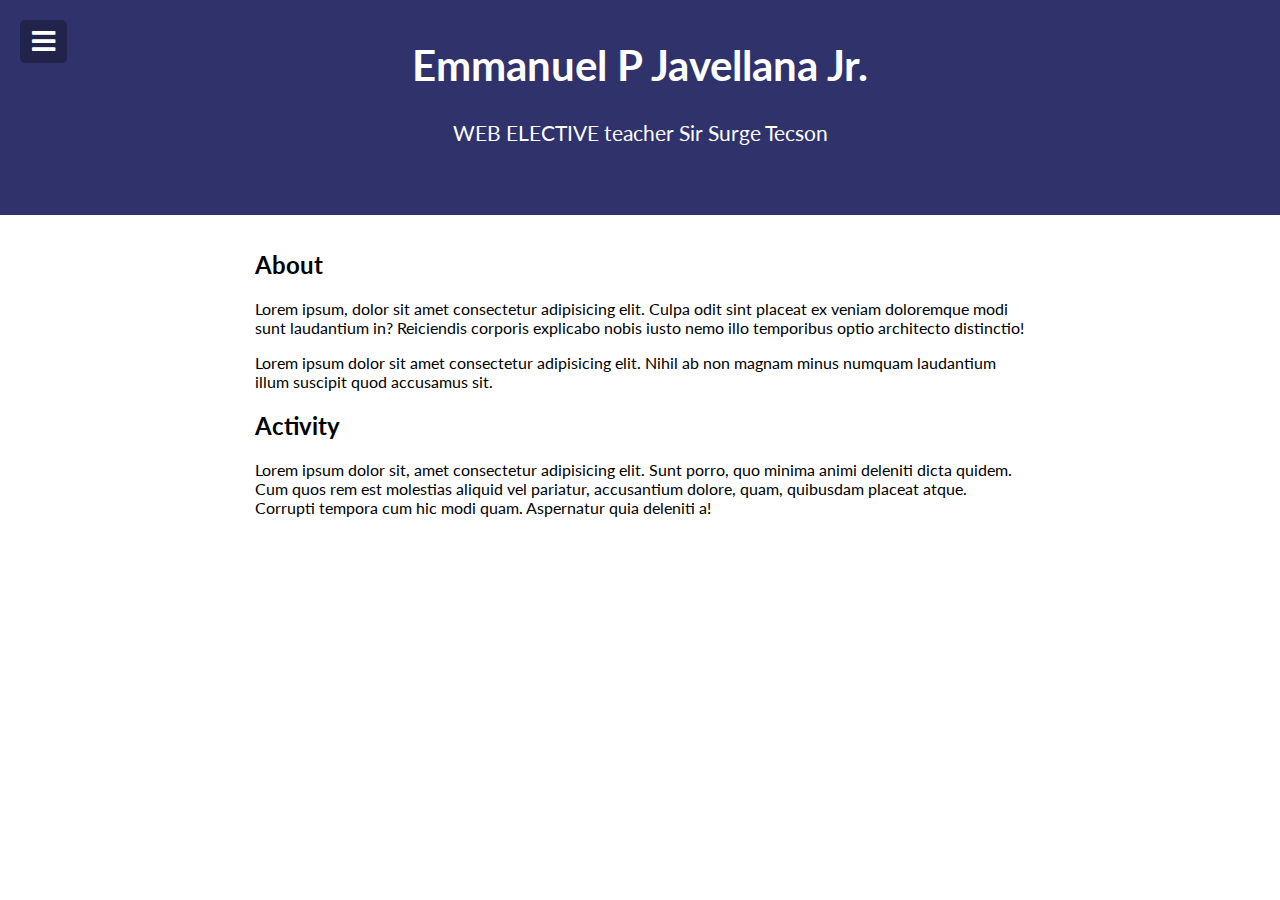
<file: index.html>
<!DOCTYPE html>
<html lang="en">
  <head>
    <meta charset="UTF-8" />
    <meta name="viewport" content="width=device-width, initial-scale=1.0" />
    <link
      rel="stylesheet"
      href="https://cdnjs.cloudflare.com/ajax/libs/font-awesome/5.15.2/css/all.min.css"
    />
    <link rel="stylesheet" href="style.css" />
    <title>My Landing Page</title>
  </head>
  <body>
    <nav>
      <div class="profile-pic">
        <img src="img\Layer 3.png" alt="" />
      </div>

      <ul>
        <li><a href="about"><h3>Home</h3></a></li>
        <li class="activities"><a href="#activities"><h3>Activities</h3></a>
          <ul>
            <li><a href="activity-1\index.html">act-1</a></li>
            <li><a href="activity-2\index.html">act-2</a></li>
            <li><a href="activity-3\index.html">act-3</a></li>
          </ul>
        
        </li>
        
      </li>
      </ul>
    </nav>

    <header>
      <button id="toggle" class="toggle">
        <i class="fa fa-bars fa-2x whiteColor"></i>
      </button>

      <h1>Emmanuel P Javellana Jr.</h1>

      <p>WEB ELECTIVE teacher Sir Surge Tecson</p>
    </header>

    <div class="container">
      <div class="about-container">
        <h2>About</h2>
        <p>
          Lorem ipsum, dolor sit amet consectetur adipisicing elit. Culpa odit
          sint placeat ex veniam doloremque modi sunt laudantium in? Reiciendis
          corporis explicabo nobis iusto nemo illo temporibus optio architecto
          distinctio!
        </p>

        <p>
          Lorem ipsum dolor sit amet consectetur adipisicing elit. Nihil ab non
          magnam minus numquam laudantium illum suscipit quod accusamus sit.
        </p>
      </div>
      <h2>Activity</h2>
      <p>
        Lorem ipsum dolor sit, amet consectetur adipisicing elit. Sunt porro,
        quo minima animi deleniti dicta quidem. Cum quos rem est molestias
        aliquid vel pariatur, accusantium dolore, quam, quibusdam placeat atque.
        Corrupti tempora cum hic modi quam. Aspernatur quia deleniti a!
      </p>
    </div>

    <script src="script.js"></script>
  </body>
</html>
</file>
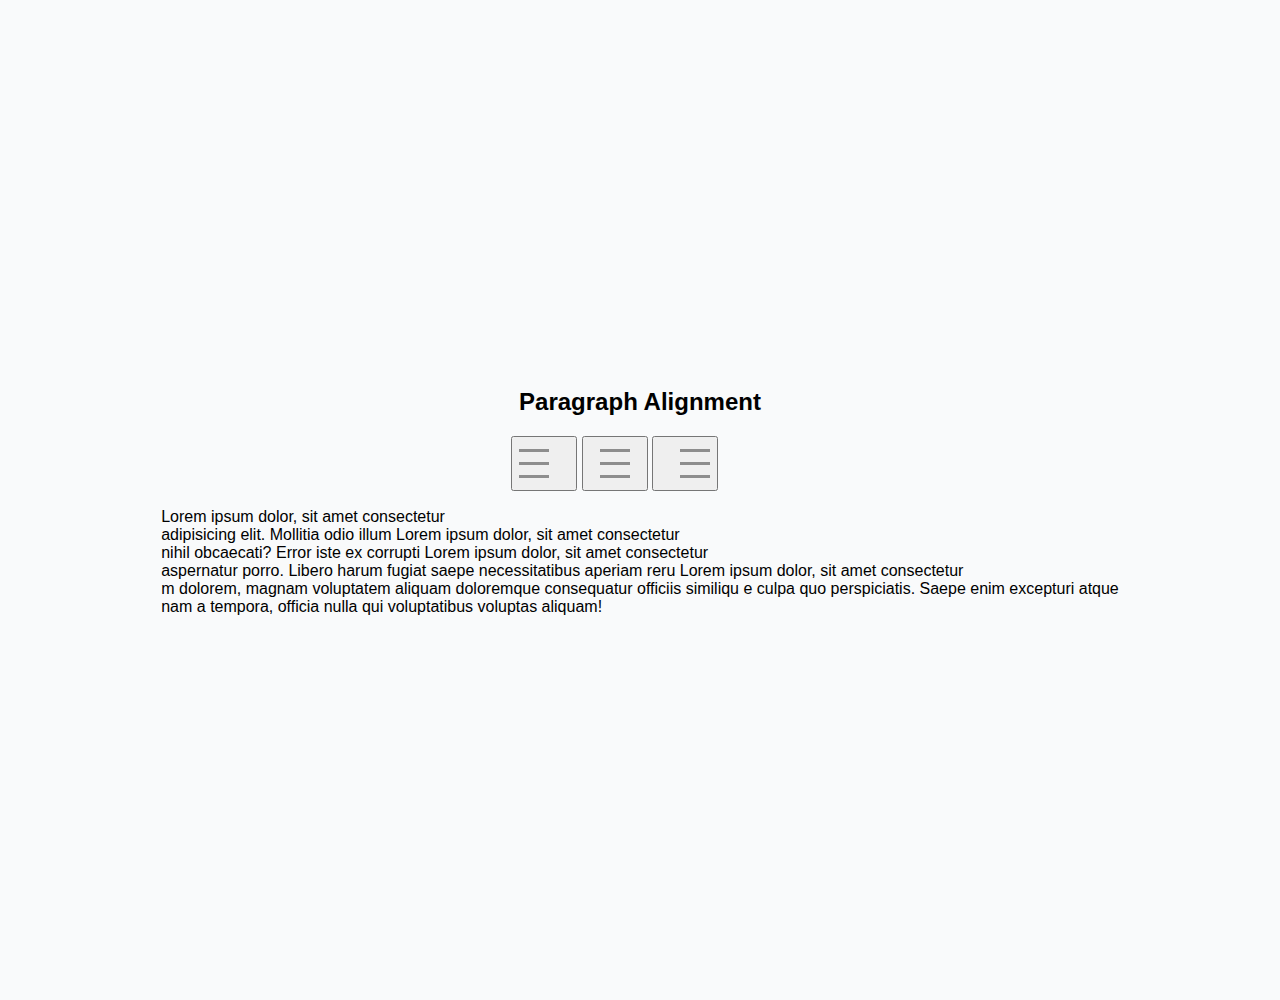
<file: activity-1/index.html>
<!DOCTYPE html>
<html lang="en">
  <head>
    <meta charset="UTF-8" />
    <meta http-equiv="X-UA-Compatible" content="IE=edge" />
    <meta name="viewport" content="width=device-width, initial-scale=1.0" />
    <link rel="stylesheet" href="style.css" />
    <title>Basic Document</title>
  </head>
  <body>
    <div class="container">
      <h2>Paragraph Alignment</h2>

      <div class="btn-container" id="btn-container">
        <button class="poem-toggler left" type="button">
          <div class="toggler-btn bar-left">
            <div class="bar bar1"></div>
            <div class="bar bar2"></div>
            <div class="bar bar3"></div>
          </div>
        </button>

        <button class="poem-toggler center" type="button">
          <div class="toggler-btn bar-center">
            <div class="bar bar1"></div>
            <div class="bar bar2"></div>
            <div class="bar bar3"></div>
          </div>
        </button>

        <button class="poem-toggler right" type="button">
          <div class="toggler-btn bar-right">
            <div class="bar bar1"></div>
            <div class="bar bar2"></div>
            <div class="bar bar3"></div>
          </div>
        </button>
      </div>

      <div class="poem-container" id="poem-container">
        <p>
          Lorem ipsum dolor, sit amet consectetur <br />
          adipisicing elit. Mollitia odio illum Lorem ipsum dolor, sit amet
          consectetur <br />
          nihil obcaecati? Error iste ex corrupti Lorem ipsum dolor, sit amet
          consectetur <br />
          aspernatur porro. Libero harum fugiat saepe necessitatibus aperiam
          reru Lorem ipsum dolor, sit amet consectetur <br />
          m dolorem, magnam voluptatem aliquam doloremque consequatur officiis
          similiqu e culpa quo perspiciatis. Saepe enim excepturi atque <br />
          nam a tempora, officia nulla qui voluptatibus voluptas aliquam!
        </p>
      </div>
    </div>
    <script src="app.js"></script>
  </body>
</html>
</file>
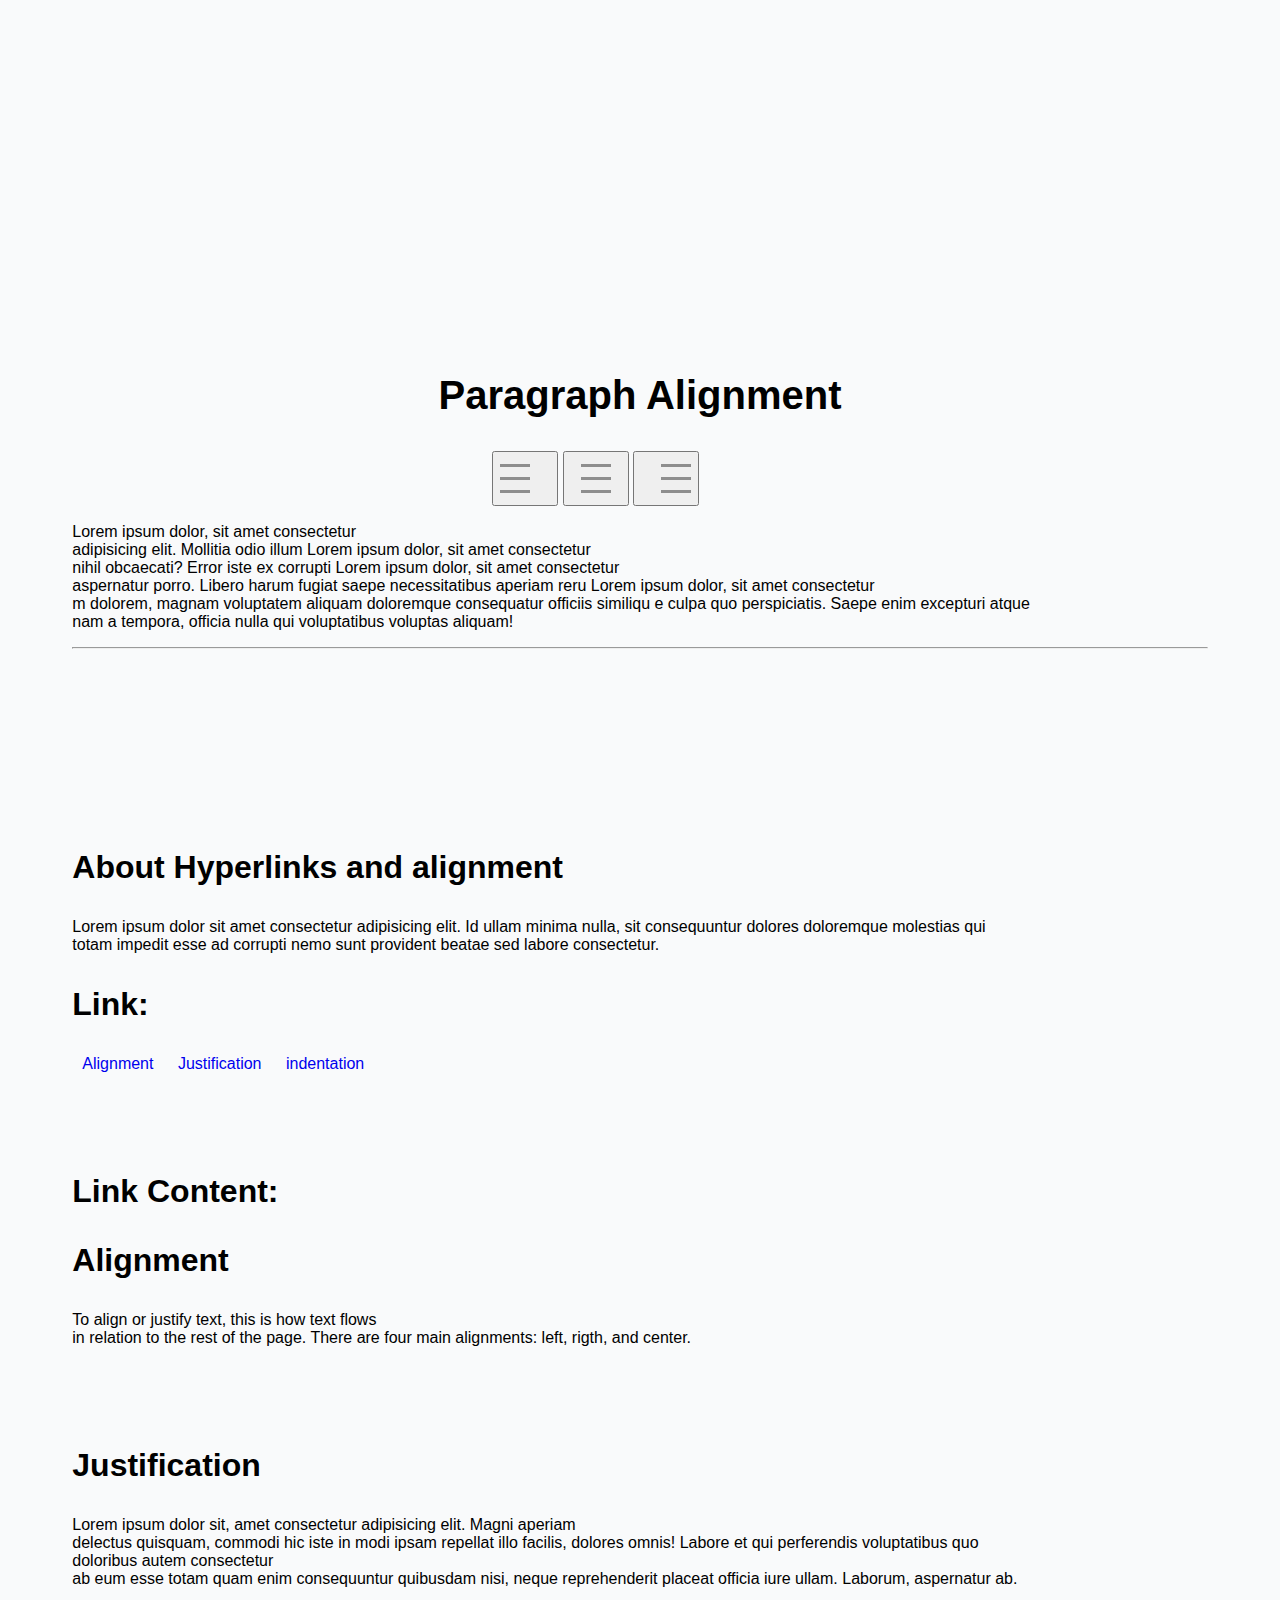
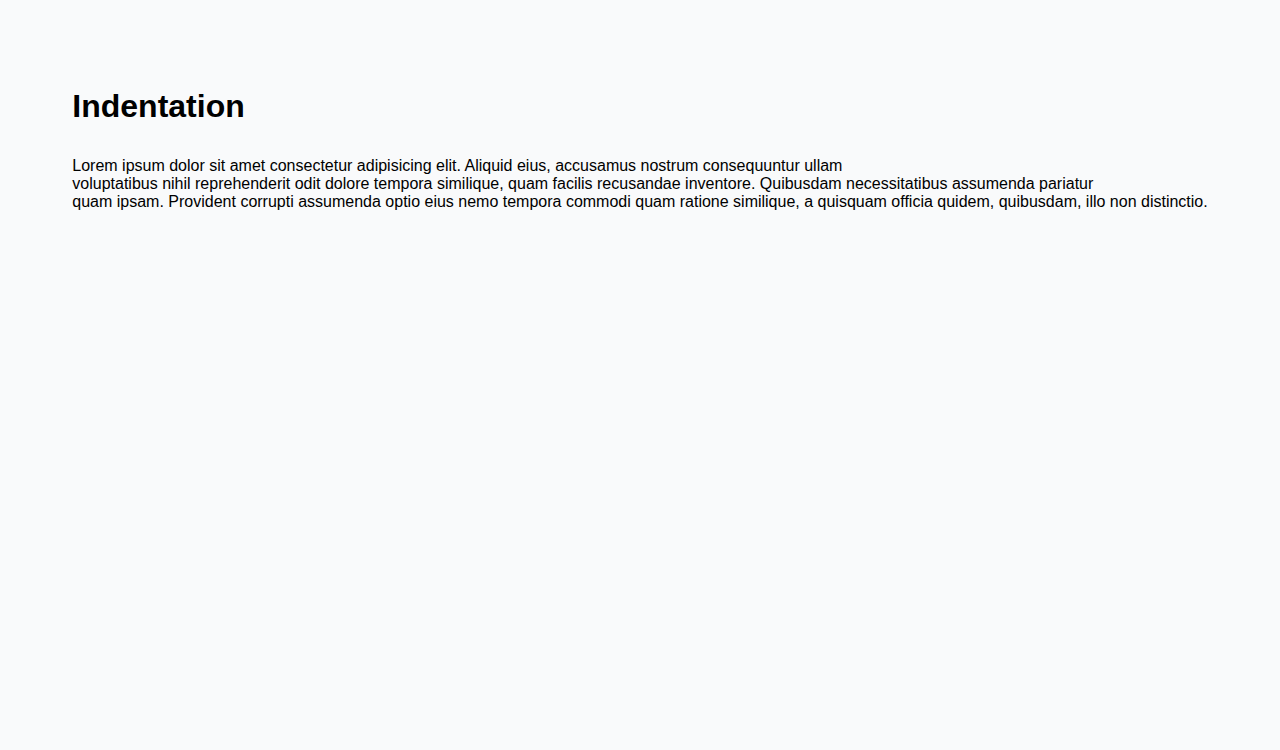
<file: activity-2/index.html>
<!DOCTYPE html>
<html lang="en">
  <head>
    <meta charset="UTF-8" />
    <meta http-equiv="X-UA-Compatible" content="IE=edge" />
    <meta name="viewport" content="width=device-width, initial-scale=1.0" />
    <link rel="stylesheet" href="style.css" />
    <title>Basic Document</title>
  </head>
  <body>
    <div class="container">
      <h2>Paragraph Alignment</h2>

      <div class="btn-container" id="btn-container">
        <button class="poem-toggler left" type="button">
          <div class="toggler-btn bar-left">
            <div class="bar bar1"></div>
            <div class="bar bar2"></div>
            <div class="bar bar3"></div>
          </div>
        </button>

        <button class="poem-toggler center" type="button">
          <div class="toggler-btn bar-center">
            <div class="bar bar1"></div>
            <div class="bar bar2"></div>
            <div class="bar bar3"></div>
          </div>
        </button>

        <button class="poem-toggler right" type="button">
          <div class="toggler-btn bar-right">
            <div class="bar bar1"></div>
            <div class="bar bar2"></div>
            <div class="bar bar3"></div>
          </div>
        </button>
      </div>

      <div class="poem-container" id="poem-container">
        <p>
          Lorem ipsum dolor, sit amet consectetur <br />
          adipisicing elit. Mollitia odio illum Lorem ipsum dolor, sit amet
          consectetur <br />
          nihil obcaecati? Error iste ex corrupti Lorem ipsum dolor, sit amet
          consectetur <br />
          aspernatur porro. Libero harum fugiat saepe necessitatibus aperiam
          reru Lorem ipsum dolor, sit amet consectetur <br />
          m dolorem, magnam voluptatem aliquam doloremque consequatur officiis
          similiqu e culpa quo perspiciatis. Saepe enim excepturi atque <br />
          nam a tempora, officia nulla qui voluptatibus voluptas aliquam!
        </p>
      </div>
      

    
    <hr />

    <div class="assignment-p2">
      <h3>About Hyperlinks and alignment</h3>
      <p>Lorem ipsum dolor sit amet consectetur adipisicing elit. Id ullam minima nulla, sit consequuntur dolores doloremque molestias qui 
        <br>
        totam impedit esse ad corrupti nemo sunt provident beatae sed labore consectetur.</p>
      <!-- link here -->
      <h3>Link:</h3>
      <div class="link-container">
        <a href="#alignment-container">Alignment</a>
        <a href="#justification-container">Justification</a>
        <a href="#indentation-container">indentation</a>
      </div>

      
      <div class="linkBody-container">
        <div class="alignment-container info" id="alignment-container">
          
      <h3>Link Content:</h3>
          <h3>Alignment</h3>
          <p>
            To align or justify text, this is how text flows <br />
            in relation to the rest of the page. There are four main
            alignments: left, rigth, and center.
          </p>
        </div>

        <div class="alignment-container info" id="justification-container">
          <h3>Justification</h3>
          <p>
            Lorem ipsum dolor sit, amet consectetur adipisicing elit. Magni aperiam <br> delectus quisquam, commodi hic iste in modi ipsam repellat illo facilis, dolores omnis! Labore et qui perferendis voluptatibus quo <br> doloribus autem consectetur
             <br> ab eum esse totam quam enim consequuntur quibusdam nisi, neque reprehenderit placeat officia iure ullam. Laborum, aspernatur ab.
          </p>
        </div>

        <div class="alignment-container info" id="indentation-container">
          <h3>Indentation</h3>
          <p>
            Lorem ipsum dolor sit amet consectetur adipisicing elit. Aliquid eius, accusamus nostrum consequuntur ullam
            <br> voluptatibus nihil reprehenderit odit dolore tempora similique, quam facilis recusandae inventore. Quibusdam necessitatibus assumenda pariatur
            <br> quam ipsam. Provident corrupti assumenda optio eius nemo tempora commodi quam ratione similique, a quisquam officia quidem, quibusdam, illo non distinctio.
          </p>
        </div>
      </div>
    </div>
    
  </div>
    <script src="app.js"></script>
  </body>
</html>
</file>
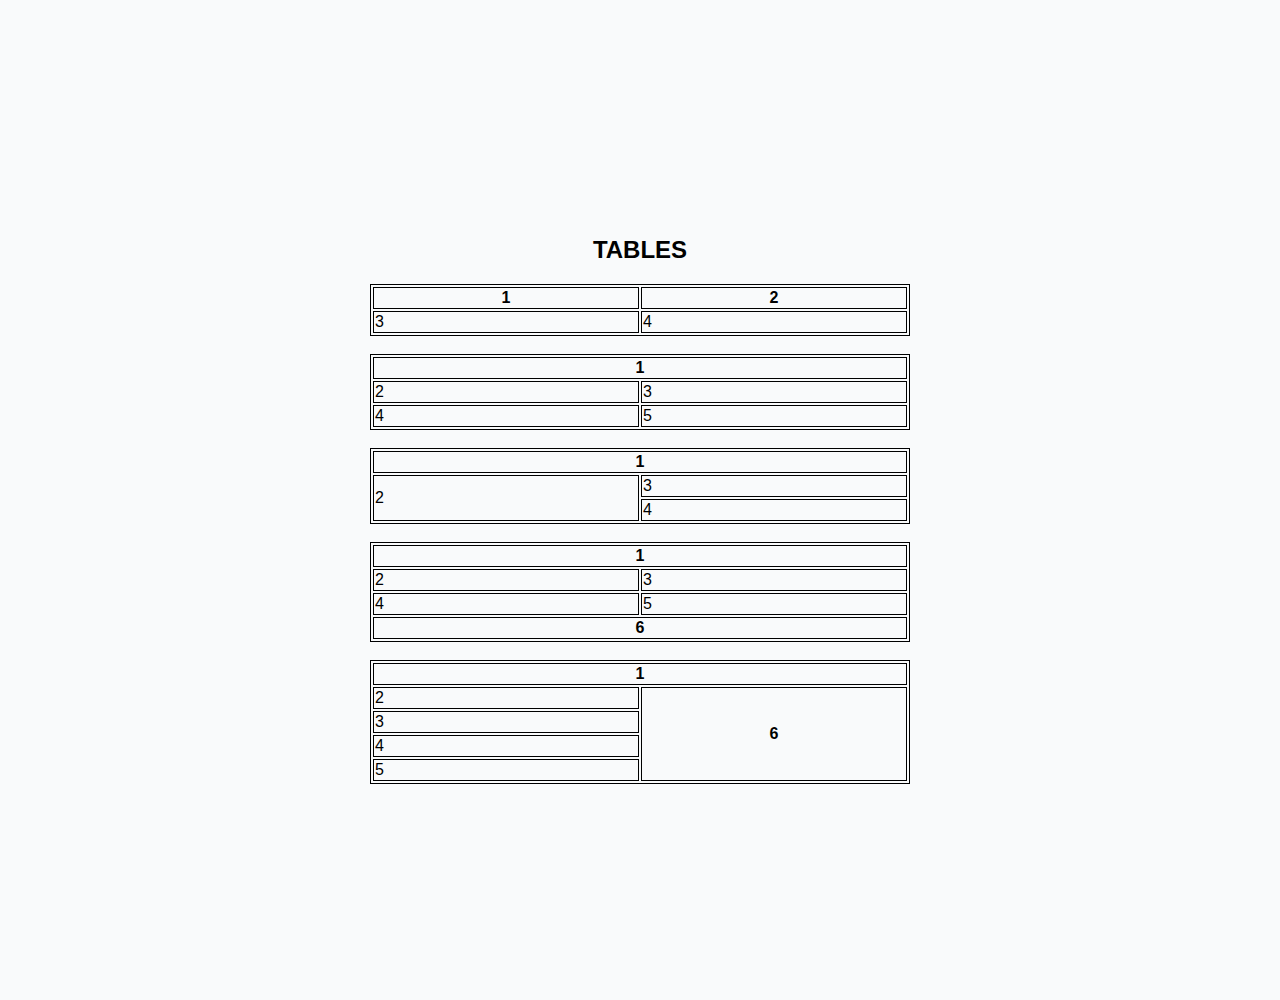
<file: activity-3/index.html>
<!DOCTYPE html>
<html lang="en">
  <head>
    <meta charset="UTF-8" />
    <meta http-equiv="X-UA-Compatible" content="IE=edge" />
    <meta name="viewport" content="width=device-width, initial-scale=1.0" />
    <link rel="stylesheet" href="style.css" />
    <title>Activity 3</title>
  </head>
  <body>
    <h2>TABLES</h2>
    <table>
      <tr>
        <th>1</th>
        <th>2</th>
      </tr>
      <tr>
        <td>3</td>
        <td>4</td>
      </tr>
    </table>

    <br />

    <table>
      <tr>
        <th colspan="2">1</th>
      </tr>
      <tr>
        <td>2</td>
        <td>3</td>
      </tr>
      <tr>
        <td>4</td>
        <td>5</td>
      </tr>
    </table>

    <br />
    <!--  -->
    <table>
      <tr>
        <th colspan="2">1</th>
      </tr>
      <tr>
        <td rowspan="2">2</td>
        <td>3</td>
      </tr>
      <tr>
        <td>4</td>
      </tr>
    </table>

    <br />
    <!--  -->
    <table>
      <tr>
        <th colspan="2">1</th>
      </tr>
      <tr>
        <td>2</td>
        <td>3</td>
      </tr>
      <tr>
        <td>4</td>
        <td>5</td>
      </tr>
      <tr>
        <th colspan="2">6</th>
      </tr>
    </table>

    <br />
    <!--  -->
    <table>
      <tr>
        <th colspan="2">1</th>
      </tr>

      <tr>
        <td>2</td>
        <th rowspan="6">6</th>
      </tr>
      <tr>
        <td>3</td>
      </tr>
      <tr>
        <td>4</td>
      </tr>
      <tr>
        <td>5</td>
      </tr>
    </table>
  </body>
</html>
</file>
<file: style.css>
@import url('https://fonts.googleapis.com/css2?family=Lato&display=swap');

:root {
 --modal-duration: 1s;
 --primary-color: #30336b;
 --secondary-color: #be2edd;

}

* {
 box-sizing: border-box;

}

body {
 font-family: 'Lato', sans-serif;
 margin: 0;
 transition: transform 0.3s ease;
}

body.show-nav {
 transform: translateX(200px);
}

h3{
margin:0;
padding:0;
}

.whiteColor{
 color:#fff;
}

a{
    text-decoration: none;
}


nav {
 background-color: var(--primary-color);
 border-right: 2px solid rgba(200, 200, 200, 0.1);
 color: #fff;
 position: fixed;
 top: 0;
 left: 0;
 width: 200px;
 height: 100vh;
 z-index: 100;
 transform: translateX(-100%);
}

nav .profile-pic {
 padding: 30px 0;
 text-align: center;

}

nav .profile-pic img {
 height: 75px;
 width: 75px;
 border-radius: 50%;
}


nav ul {
 padding: 0;
 list-style-type: none;
 margin: 0;
}



nav ul li {
 border-bottom: 2px solid rgba(200, 200, 200, 0.1);
 padding: 20px;
 text-decoration: none;
}


nav ul li:first-of-type {
 border-top: 2px solid rgba(200, 200, 200, 0.1);
}

nav ul li a {
 color: #fff;
 text-decoration: none;
}

nav ul li a:hover {
 text-decoration: underline;
}

header {
 background-color: var(--primary-color);
 color: #fff;
 font-size: 130%;
 position: relative;
 padding: 40px 15px;
 text-align: center;
}

header h1 {
 margin: 0;
}

header p {
 margin: 30px 0;
}


button,
input[type='submit'] {
 background-color: var(--secondary-color);
 border: 0;
 border-radius: 5px;
 color: #fff;
 cursor: pointer;
 padding: 8px 12px;
}


button:focus {
 outline: none;
}

.toggle {
 background-color: rgba(0, 0, 0, 0.3);
 position: absolute;
 top: 20px;
 left: 20px;
}

.cta-btn {
 padding: 12px 30px;
 font-size: 20px;


}

.container {
 padding: 15px;
 margin: 0 auto;
 max-width: 100%;
 width: 800px;
}

/* 
.modal-container {
 background-color: rgba(0, 0, 0, 0.6);
 display: none;
 position: fixed;
 top: 0;
 left: 0;
 right: 0;
 bottom: 0;

}

.modal-container.show-modal {
 display: block;

}

.modal {
 background-color: #fff;
 border-radius: 5px;
 box-shadow: 0 0 10px rgba(0, 0, 0, 0.3);
 position: absolute;
 overflow: hidden;
 top: 50%;
 left: 50%;
 transform: translate(-50%, -50%);
 max-width: 100%;
 width: 400px;
 animation-name: modalopen;
 animation-duration: var(--modal-duration);
}


.modal-header {
 background: var(--primary-color);
 color: #fff;
 padding: 15px;
}

.modal-header h3 {
 margin: 0;
 border-bottom: 1px solid #333;
}

.modal-content {
 padding: 20px;
}

.modal-form div {
 margin: 15px 0;
}

.modal-form label {
 display: block;
 margin-bottom: 5px;
}

.modal-form .form-input {
 padding: 8px;
 width: 100%;
}


.close-btn {
 background: transparent;
 font-size: 25px;
 position: absolute;
 top: 0;
 right: 0;
}

@keyframes modalopen {
 from {
  opacity: 0;
 }


 to {
  opacity: 1;
 }
} */
</file>
<file: activity-1/style.css>
*{
    box-sizing: border-box;

}

body{
    background-color: #f9fafb;
    font-family:'Gill Sans', 'Gill Sans MT', Calibri, 'Trebuchet MS', sans-serif;
    display:flex;
    flex-direction: column;
    align-items: center;
    justify-content: center;
    height:100vh;
    margin:50px 100px;
    overflow: hidden;
}

.container{
    position: absolute;
}

h2{
    text-align: center;
}

.poem-container{
    /* text-align: none; */
    /* text-align: left; */
    /* text-align: right; */
}

.btn-container{
    /* margin: 0px 50%; */
    padding: 0 350px;
}
  
.poem-toggler {
    transition: 2s all ease;
    /* align-items: center; */
    position:relative;
  }
  
  
/* 
.bar {
    width: 30px;
    height: 3px;
    margin: 5px;
    background: #8d8d8d;
    transition: all 0.5s ease;
  } */

.poem-toggler .bar-left .bar{
    width: 30px;
    height: 3px;
    margin: 10px 20px 10px 0px ;
    background: #8d8d8d;
    transition: all 0.5s ease;
  }

  .poem-toggler .bar-right .bar{
    width: 30px;
    height: 3px;
    margin: 10px 0 10px 20px ;
    background: #8d8d8d;
    transition: all 0.5s ease;
    align-items: left;
  }

  .poem-toggler .bar-center .bar{
    width: 30px;
    height: 3px;
    margin: 10px;
    background: #8d8d8d;
    transition: all 0.5s ease;
    align-items: left;
  }


/*   
  .change .bar1 {
    transform: rotate(-45deg) translate(-5px, 6px);
  }
  
  .change .bar2 {
    opacity: 0;
  }
  
  .change .bar3 {
    transform: rotate(45deg) translate(-5px, -8px);
  }
  
   */
</file>
<file: activity-2/style.css>
*{
    box-sizing: border-box;

}

body{
    background-color: #f9fafb;
    font-family:'Gill Sans', 'Gill Sans MT', Calibri, 'Trebuchet MS', sans-serif;
    display:flex;
    flex-direction: column;
    align-items: center;
    justify-content: center;
    height:250vh;
    margin:50px 100px;
    /* overflow: hidden; */
}

.container{
    position: absolute;
}

h2{
    text-align: center;
}


.btn-container{
    /* margin: 0px 50%; */
    margin:0 420px;
}
  
.poem-toggler {
    transition: 2s all ease;
    /* align-items: center; */
    position:relative;
  }
  
  
/* 
.bar {
    width: 30px;
    height: 3px;
    margin: 5px;
    background: #8d8d8d;
    transition: all 0.5s ease;
  } */

.poem-toggler .bar-left .bar{
    width: 30px;
    height: 3px;
    margin: 10px 20px 10px 0px ;
    background: #8d8d8d;
    transition: all 0.5s ease;
  }

  .poem-toggler .bar-right .bar{
    width: 30px;
    height: 3px;
    margin: 10px 0 10px 20px ;
    background: #8d8d8d;
    transition: all 0.5s ease;
    align-items: left;
  }

  .poem-toggler .bar-center .bar{
    width: 30px;
    height: 3px;
    margin: 10px;
    background: #8d8d8d;
    transition: all 0.5s ease;
    align-items: left;
  }


/* part 2 */

.assignment-p2{
margin:200px 0 200px  0;
}

.info{
  margin:100px 0;
}

.link-container a{
  text-decoration: none;
  margin:10px 10px;
  font-size: 16px;
}

h3{
  font-size: 32px;
}

h2{
  font-size: 40px;
}
</file>
<file: activity-3/style.css>
* {
    box-sizing: border-box;

}



body {
    background-color: #f9fafb;
    font-family: 'Gill Sans', 'Gill Sans MT', Calibri, 'Trebuchet MS', sans-serif;
    display: flex;
    flex-direction: column;
    align-items: center;
    justify-content: center;
    height: 100vh;
    margin: 50px 100px;
    overflow: hidden;
}

table,
th,
td {
    border: 1px solid black;
    width: 50%;
}
</file>
